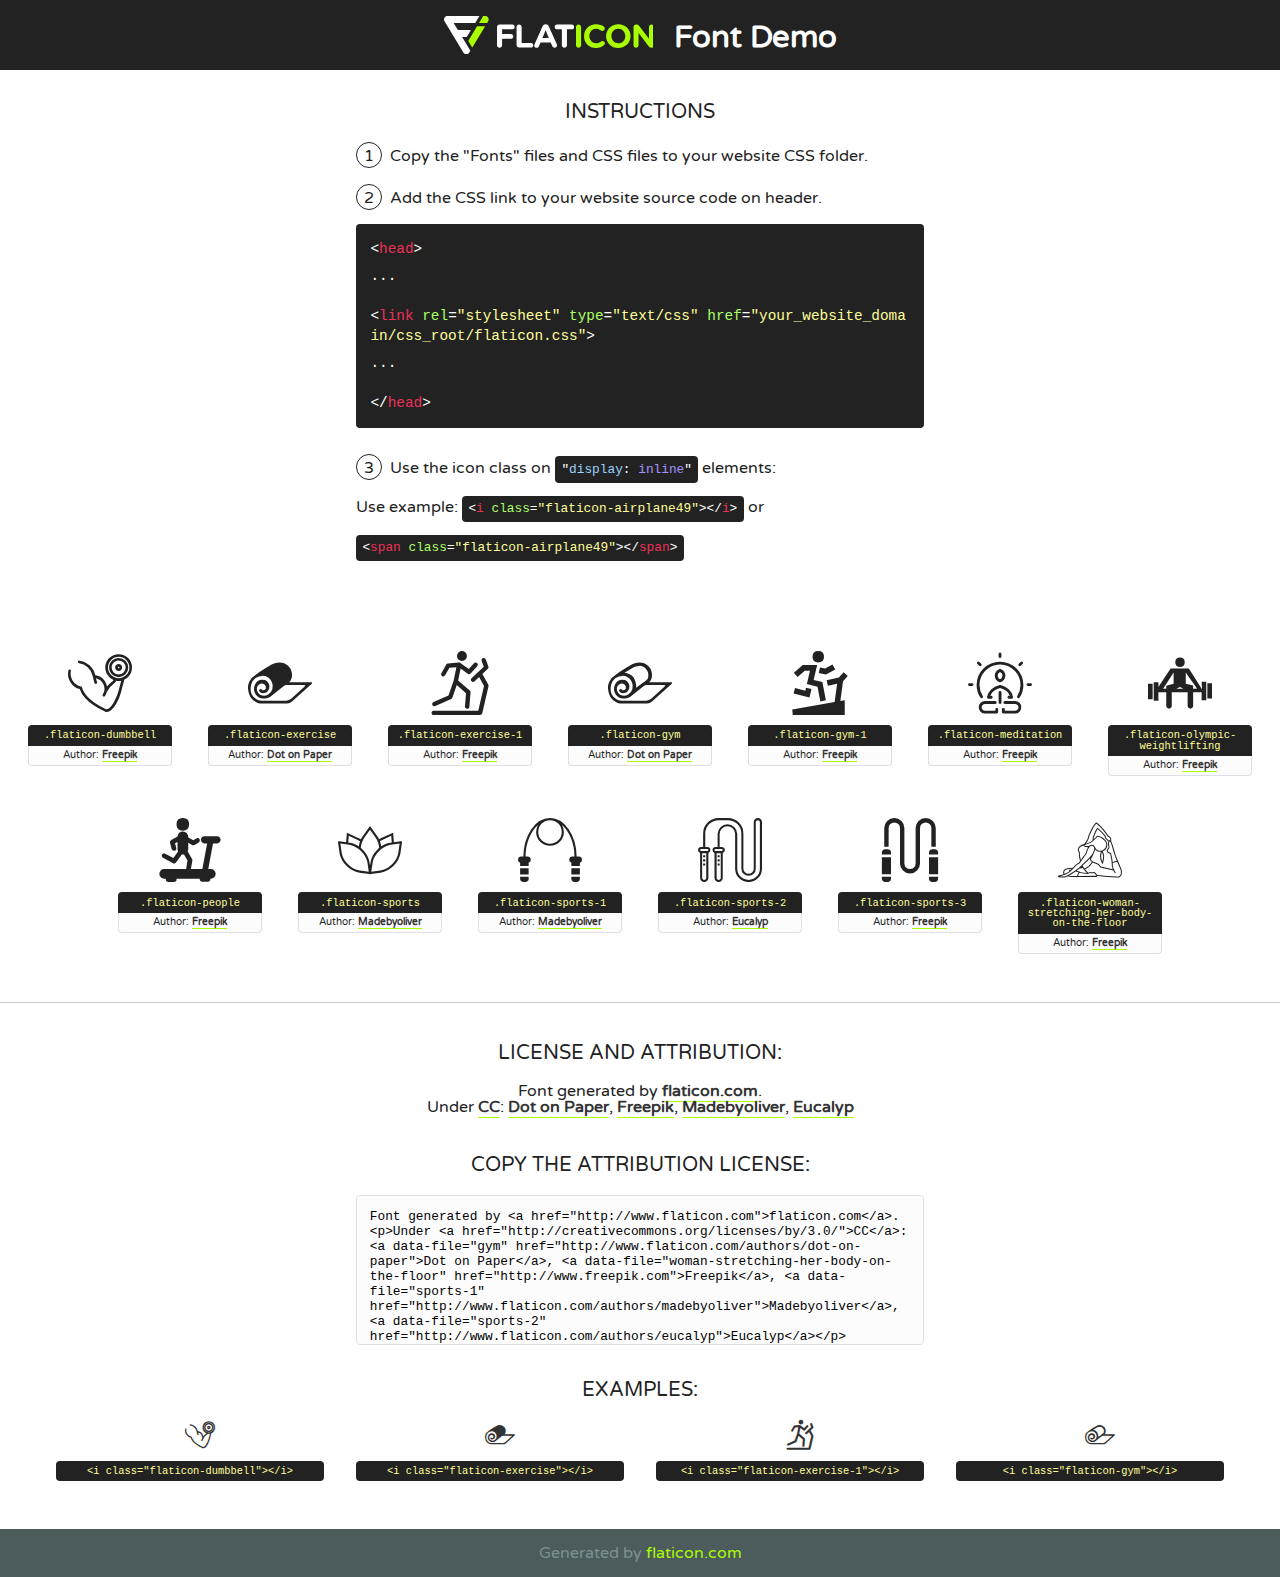
<file: fonts/flaticon.html>
<!DOCTYPE html>
<!--
  Flaticon icon font: Flaticon
  Creation date: 01/02/2017 11:29
-->
<html>
<!DOCTYPE html>
<html>

<head>
    <title>Flaticon WebFont</title>
    <link href="http://fonts.googleapis.com/css?family=Varela+Round" rel="stylesheet" type="text/css" />
    <link rel="stylesheet" type="text/css" href="flaticon.css">
    <meta charset="UTF-8">
    <style>
    html, body, div, span, applet, object, iframe,
    h1, h2, h3, h4, h5, h6, p, blockquote, pre,
    a, abbr, acronym, address, big, cite, code,
    del, dfn, em, img, ins, kbd, q, s, samp,
    small, strike, strong, sub, sup, tt, var,
    b, u, i, center,
    dl, dt, dd, ol, ul, li,
    fieldset, form, label, legend,
    table, caption, tbody, tfoot, thead, tr, th, td,
    article, aside, canvas, details, embed, 
    figure, figcaption, footer, header, hgroup, 
    menu, nav, output, ruby, section, summary,
    time, mark, audio, video {
        margin: 0;
        padding: 0;
        border: 0;
        font-size: 100%;
        font: inherit;
        vertical-align: baseline;
    }
    /* HTML5 display-role reset for older browsers */
    article, aside, details, figcaption, figure, 
    footer, header, hgroup, menu, nav, section {
        display: block;
    }
    body {
        line-height: 1;
    }
    ol, ul {
        list-style: none;
    }
    blockquote, q {
        quotes: none;
    }
    blockquote:before, blockquote:after,
    q:before, q:after {
        content: '';
        content: none;
    }
    table {
        border-collapse: collapse;
        border-spacing: 0;
    }
    body {
        font-family: 'Varela Round', Helvetica, Arial, sans-serif;
        font-size: 16px;
        color: #222;
    }
    a {
        color: #333;
        border-bottom: 1px solid #a9fd00;
        font-weight: bold;
        text-decoration: none;
    }
    * {
        -moz-box-sizing: border-box;
        -webkit-box-sizing: border-box;
        box-sizing: border-box;
        margin: 0;
        padding: 0;
    }
    [class^="flaticon-"]:before, [class*=" flaticon-"]:before, [class^="flaticon-"]:after, [class*=" flaticon-"]:after {
        font-family: Flaticon;
        font-size: 30px;
        font-style: normal;
        margin-left: 20px;
        color: #333;
    }
    .wrapper {
        max-width: 600px;
        margin: auto;
        padding: 0 1em;
    }
    .title {
        font-size: 1.25em;
        text-align: center;
        margin-bottom: 1em;
        text-transform: uppercase;
    }
    header {
        text-align: center;
        background-color: #222;
        color: #fff;
        padding: 1em;
    }
    header .logo {
        width: 210px;
        height: 38px;
        display: inline-block;
        vertical-align: middle;
        margin-right: 1em;
        border: none;
    }
    header strong {
        font-size: 1.95em;
        font-weight: bold;
        vertical-align: middle;
        margin-top: 5px;
        display: inline-block;
    }
    .demo {
        margin: 2em auto;
        line-height: 1.25em;
    }
    .demo ul li {
        margin-bottom: 1em;
    }
    .demo ul li .num {
        color: #222;
        border-radius: 20px;
        display: inline-block;
        width: 26px;
        padding: 3px;
        height: 26px;
        text-align: center;
        margin-right: 0.5em;
        border: 1px solid #222;
    }
    .demo ul li code {
        background-color: #222;
        border-radius: 4px;
        padding: 0.25em 0.5em;
        display: inline-block;
        color: #fff;
        font-family: Consolas,Monaco,Lucida Console,Liberation Mono,DejaVu Sans Mono,Bitstream Vera Sans Mono,Courier New, monospace;
        font-weight: lighter;
        margin-top: 1em;
        font-size: 0.8em;
        word-break: break-all;
    }
    .demo ul li code.big {
        padding: 1em;
        font-size: 0.9em;
    }
    .demo ul li code .red {
        color: #EF3159;
    }
    .demo ul li code .green {
        color: #ACFF65;
    }
    .demo ul li code .yellow {
        color: #FFFF99;
    }
    .demo ul li code .blue {
        color: #99D3FF;
    }
    .demo ul li code .purple {
        color: #A295FF;
    }
    .demo ul li code .dots {
        margin-top: 0.5em;
        display: block;
    }
    #glyphs {
        border-bottom: 1px solid #ccc;
        padding: 2em 0;
        text-align: center;
    }
    .glyph {
        display: inline-block;
        width: 9em;
        margin: 1em;
        text-align: center;
        vertical-align: top;
        background: #FFF;
    }
    .glyph .glyph-icon {
        padding: 10px;
        display: block;
        font-family:"Flaticon";
        font-size: 64px;
        line-height: 1;
    }
    .glyph .glyph-icon:before {
        font-size: 64px;
        color: #222;
        margin-left: 0;
    }
    .class-name {
        font-size: 0.65em;
        background-color: #222;
        color: #fff;
        border-radius: 4px 4px 0 0;
        padding: 0.5em;
        color: #FFFF99;
        font-family: Consolas,Monaco,Lucida Console,Liberation Mono,DejaVu Sans Mono,Bitstream Vera Sans Mono,Courier New, monospace;
    }
    .author-name {
        font-size: 0.6em;
        background-color: #fcfcfd;
        border: 1px solid #DEDEE4;
        border-top: 0;
        border-radius: 0 0 4px 4px;
        padding: 0.5em;
    }
    .class-name:last-child {
        font-size: 10px;
        color:#888;
    }
    .class-name:last-child a {
        font-size: 10px;
        color:#555;
    }
    .class-name:last-child a:hover {
        color:#a9fd00;
    }
    .glyph > input {
        display: block;
        width: 100px;
        margin: 5px auto;
        text-align: center;
        font-size: 12px;
        cursor: text;
    }
    .glyph > input.icon-input {
        font-family:"Flaticon";
        font-size: 16px;
        margin-bottom: 10px;
    }
    .attribution .title {
        margin-top: 2em;
    }
    .attribution textarea {
        background-color: #fcfcfd;
        padding: 1em;
        border: none;
        box-shadow: none;
        border: 1px solid #DEDEE4;
        border-radius: 4px;
        resize: none;
        width: 100%;
        height: 150px;
        font-size: 0.8em;
        font-family: Consolas,Monaco,Lucida Console,Liberation Mono,DejaVu Sans Mono,Bitstream Vera Sans Mono,Courier New, monospace;
        -webkit-appearance: none;
    }
    .iconsuse {
        margin: 2em auto;
        text-align: center;
        max-width: 1200px;
    }
    .iconsuse:after {
        content: '';
        display: table;
        clear: both;
    }
    .iconsuse .image {
        float: left;
        width: 25%;
        padding: 0 1em;
    }
    .iconsuse .image p {
        margin-bottom: 1em;
    }
    .iconsuse .image span {
        display: block;
        font-size: 0.65em;
        background-color: #222;
        color: #fff;
        border-radius: 4px;
        padding: 0.5em;
        color: #FFFF99;
        margin-top: 1em;
        font-family: Consolas,Monaco,Lucida Console,Liberation Mono,DejaVu Sans Mono,Bitstream Vera Sans Mono,Courier New, monospace;
    }
    #footer {
        text-align: center;
        background-color: #4C5B5C;
        color: #7c9192;
        padding: 1em;
    }
    #footer a {
        border: none;
        color: #a9fd00;
        font-weight: normal;
    }
    @media (max-width: 960px) {
        .iconsuse .image {
            width: 50%;
        }
    }
    @media (max-width: 560px) {
        .iconsuse .image {
            width: 100%;
        }
    }
    </style>
</head>

<body class="characters-off">

    <header>
        <a href="http://www.flaticon.com" target="_blank" class="logo">
            <svg version="1.1" xmlns="http://www.w3.org/2000/svg" xmlns:xlink="http://www.w3.org/1999/xlink" xmlns:a="http://ns.adobe.com/AdobeSVGViewerExtensions/3.0/" viewBox="0 0 560.875 102.036" enable-background="new 0 0 560.875 102.036" xml:space="preserve">
                <defs>
                </defs>
                <g>
                    <g class="letters">
                        <path fill="#ffffff" d="M141.596,29.675c0-3.777,2.985-6.767,6.764-6.767h34.438c3.426,0,6.15,2.728,6.15,6.15
                        c0,3.43-2.724,6.149-6.15,6.149h-27.674v13.091h23.719c3.429,0,6.151,2.724,6.151,6.15c0,3.43-2.723,6.149-6.151,6.149h-23.719
                        v17.574c0,3.773-2.986,6.761-6.764,6.761c-3.779,0-6.764-2.989-6.764-6.761V29.675z"></path>
                        <path fill="#ffffff" d="M193.844,29.149c0-3.781,2.985-6.767,6.764-6.767c3.776,0,6.763,2.985,6.763,6.767v42.957h25.039
                        c3.426,0,6.149,2.726,6.149,6.153c0,3.425-2.723,6.15-6.149,6.15h-31.802c-3.779,0-6.764-2.986-6.764-6.768V29.149z"></path>
                        <path fill="#ffffff" d="M241.891,75.71l21.438-48.407c1.492-3.341,4.215-5.357,7.906-5.357h0.792
                        c3.686,0,6.323,2.017,7.815,5.357l21.439,48.407c0.436,0.967,0.701,1.845,0.701,2.723c0,3.602-2.809,6.501-6.414,6.501
                        c-3.161,0-5.269-1.845-6.499-4.655l-4.132-9.661h-27.059l-4.301,10.102c-1.144,2.631-3.426,4.214-6.237,4.214
                        c-3.517,0-6.24-2.81-6.24-6.325C241.1,77.64,241.451,76.677,241.891,75.71z M279.932,58.666l-8.521-20.297l-8.526,20.297H279.932
                        z"></path>
                        <path fill="#ffffff" d="M314.864,35.387H301.86c-3.429,0-6.239-2.813-6.239-6.238c0-3.429,2.811-6.24,6.239-6.24h39.533
                        c3.426,0,6.237,2.811,6.237,6.24c0,3.425-2.811,6.238-6.237,6.238h-13.001v42.785c0,3.773-2.99,6.761-6.764,6.761
                        c-3.779,0-6.764-2.989-6.764-6.761V35.387z"></path>
                        <path fill="#A9FD00" d="M352.615,29.149c0-3.781,2.985-6.767,6.767-6.767c3.774,0,6.761,2.985,6.761,6.767v49.024
                        c0,3.773-2.987,6.761-6.761,6.761c-3.781,0-6.767-2.989-6.767-6.761V29.149z"></path>
                        <path fill="#A9FD00" d="M374.132,53.836v-0.179c0-17.481,13.178-31.801,32.065-31.801c9.22,0,15.459,2.458,20.557,6.238
                        c1.402,1.054,2.637,2.985,2.637,5.357c0,3.692-2.985,6.59-6.681,6.59c-1.845,0-3.071-0.702-4.044-1.319
                        c-3.776-2.813-7.729-4.393-12.562-4.393c-10.364,0-17.831,8.611-17.831,19.154v0.173c0,10.542,7.291,19.329,17.831,19.329
                        c5.715,0,9.492-1.756,13.359-4.834c1.049-0.874,2.458-1.491,4.039-1.491c3.429,0,6.325,2.813,6.325,6.236
                        c0,2.106-1.056,3.78-2.282,4.834c-5.539,4.834-12.036,7.733-21.878,7.733C387.572,85.464,374.132,71.493,374.132,53.836z"></path>
                        <path fill="#A9FD00" d="M433.009,53.836v-0.179c0-17.481,13.79-31.801,32.766-31.801c18.981,0,32.592,14.143,32.592,31.628v0.173
                        c0,17.483-13.785,31.807-32.769,31.807C446.625,85.464,433.009,71.32,433.009,53.836z M484.224,53.836v-0.179
                        c0-10.539-7.725-19.326-18.626-19.326c-10.893,0-18.449,8.611-18.449,19.154v0.173c0,10.542,7.73,19.329,18.626,19.329
                        C476.676,72.986,484.224,64.378,484.224,53.836z"></path>
                        <path fill="#A9FD00" d="M506.233,29.321c0-3.774,2.99-6.763,6.767-6.763h1.401c3.252,0,5.183,1.583,7.029,3.953l26.093,34.265
                        V29.059c0-3.692,2.99-6.677,6.681-6.677c3.683,0,6.671,2.985,6.671,6.677v48.934c0,3.78-2.987,6.765-6.764,6.765h-0.436
                        c-3.257,0-5.188-1.581-7.034-3.953l-27.056-35.492v32.944c0,3.687-2.985,6.676-6.678,6.676c-3.683,0-6.673-2.989-6.673-6.676
                        V29.321z"></path>
                    </g>
                    <g class="insignia">
                        <path fill="#ffffff" d="M48.372,56.137h12.517l11.156-18.537H37.186L25.688,18.539h57.825L94.668,0H9.271
                        C5.925,0,2.842,1.801,1.198,4.716c-1.644,2.907-1.593,6.482,0.134,9.343l50.38,83.501c1.678,2.781,4.689,4.476,7.938,4.476
                        c3.246,0,6.257-1.695,7.935-4.476l2.898-4.804L48.372,56.137z"></path>
                        <g class="i">
                            <path fill="#A9FD00" d="M93.575,18.539h0.031v0.004l21.652,0.004l2.705-4.488c1.727-2.861,1.778-6.436,0.133-9.343
                            C116.454,1.801,113.371,0,110.026,0h-5.294L93.575,18.539z"></path>
                            <polygon fill="#A9FD00" points="88.291,27.356 64.725,66.486 75.519,84.404 109.942,27.356"></polygon>
                        </g>
                    </g>
                </g>
            </svg>
        </a>
        <strong>Font Demo</strong>
    </header>


    <section class="demo wrapper">

        <p class="title">Instructions</p>

        <ul>
            <li>
                <span class="num">1</span>Copy the "Fonts" files and CSS files to your website CSS folder.
            </li>
            <li>
                <span class="num">2</span>Add the CSS link to your website source code on header.
                <code class="big">
                    &lt;<span class="red">head</span>&gt;
                    <br/><span class="dots">...</span>
                    <br/>&lt;<span class="red">link</span> <span class="green">rel</span>=<span class="yellow">"stylesheet"</span> <span class="green">type</span>=<span class="yellow">"text/css"</span> <span class="green">href</span>=<span class="yellow">"your_website_domain/css_root/flaticon.css"</span>&gt;
                    <br/><span class="dots">...</span>
                    <br/>&lt;/<span class="red">head</span>&gt;
                </code>
            </li>

            <li>
                <p>
                    <span class="num">3</span>Use the icon class on <code>"<span class="blue">display</span>:<span class="purple"> inline</span>"</code> elements:
                    <br />
                    Use example: <code>&lt;<span class="red">i</span> <span class="green">class</span>=<span class="yellow">&quot;flaticon-airplane49&quot;</span>&gt;&lt;/<span class="red">i</span>&gt;</code> or <code>&lt;<span class="red">span</span> <span class="green">class</span>=<span class="yellow">&quot;flaticon-airplane49&quot;</span>&gt;&lt;/<span class="red">span</span>&gt;</code>
            </li>
        </ul>

    </section>




   <section id="glyphs">          
    
      
        <div class="glyph"><div class="glyph-icon flaticon-dumbbell"></div>
            <div class="class-name">.flaticon-dumbbell</div>
            <div class="author-name">Author: <a data-file="dumbbell" href="http://www.freepik.com">Freepik</a> </div> 
        </div>        
        
        <div class="glyph"><div class="glyph-icon flaticon-exercise"></div>
            <div class="class-name">.flaticon-exercise</div>
            <div class="author-name">Author: <a data-file="exercise" href="http://www.flaticon.com/authors/dot-on-paper">Dot on Paper</a> </div> 
        </div>        
        
        <div class="glyph"><div class="glyph-icon flaticon-exercise-1"></div>
            <div class="class-name">.flaticon-exercise-1</div>
            <div class="author-name">Author: <a data-file="exercise-1" href="http://www.freepik.com">Freepik</a> </div> 
        </div>        
        
        <div class="glyph"><div class="glyph-icon flaticon-gym"></div>
            <div class="class-name">.flaticon-gym</div>
            <div class="author-name">Author: <a data-file="gym" href="http://www.flaticon.com/authors/dot-on-paper">Dot on Paper</a> </div> 
        </div>        
        
        <div class="glyph"><div class="glyph-icon flaticon-gym-1"></div>
            <div class="class-name">.flaticon-gym-1</div>
            <div class="author-name">Author: <a data-file="gym-1" href="http://www.freepik.com">Freepik</a> </div> 
        </div>        
        
        <div class="glyph"><div class="glyph-icon flaticon-meditation"></div>
            <div class="class-name">.flaticon-meditation</div>
            <div class="author-name">Author: <a data-file="meditation" href="http://www.freepik.com">Freepik</a> </div> 
        </div>        
        
        <div class="glyph"><div class="glyph-icon flaticon-olympic-weightlifting"></div>
            <div class="class-name">.flaticon-olympic-weightlifting</div>
            <div class="author-name">Author: <a data-file="olympic-weightlifting" href="http://www.freepik.com">Freepik</a> </div> 
        </div>        
        
        <div class="glyph"><div class="glyph-icon flaticon-people"></div>
            <div class="class-name">.flaticon-people</div>
            <div class="author-name">Author: <a data-file="people" href="http://www.freepik.com">Freepik</a> </div> 
        </div>        
        
        <div class="glyph"><div class="glyph-icon flaticon-sports"></div>
            <div class="class-name">.flaticon-sports</div>
            <div class="author-name">Author: <a data-file="sports" href="http://www.flaticon.com/authors/madebyoliver">Madebyoliver</a> </div> 
        </div>        
        
        <div class="glyph"><div class="glyph-icon flaticon-sports-1"></div>
            <div class="class-name">.flaticon-sports-1</div>
            <div class="author-name">Author: <a data-file="sports-1" href="http://www.flaticon.com/authors/madebyoliver">Madebyoliver</a> </div> 
        </div>        
        
        <div class="glyph"><div class="glyph-icon flaticon-sports-2"></div>
            <div class="class-name">.flaticon-sports-2</div>
            <div class="author-name">Author: <a data-file="sports-2" href="http://www.flaticon.com/authors/eucalyp">Eucalyp</a> </div> 
        </div>        
        
        <div class="glyph"><div class="glyph-icon flaticon-sports-3"></div>
            <div class="class-name">.flaticon-sports-3</div>
            <div class="author-name">Author: <a data-file="sports-3" href="http://www.freepik.com">Freepik</a> </div> 
        </div>        
        
        <div class="glyph"><div class="glyph-icon flaticon-woman-stretching-her-body-on-the-floor"></div>
            <div class="class-name">.flaticon-woman-stretching-her-body-on-the-floor</div>
            <div class="author-name">Author: <a data-file="woman-stretching-her-body-on-the-floor" href="http://www.freepik.com">Freepik</a> </div> 
        </div>        
        

    </section>



    <section class="attribution wrapper"   style="text-align:center;">

      <div class="title">License and attribution:</div><div class="attrDiv">Font generated by <a href="http://www.flaticon.com">flaticon.com</a>. <div><p>Under <a href="http://creativecommons.org/licenses/by/3.0/">CC</a>: <a data-file="gym" href="http://www.flaticon.com/authors/dot-on-paper">Dot on Paper</a>, <a data-file="woman-stretching-her-body-on-the-floor" href="http://www.freepik.com">Freepik</a>, <a data-file="sports-1" href="http://www.flaticon.com/authors/madebyoliver">Madebyoliver</a>, <a data-file="sports-2" href="http://www.flaticon.com/authors/eucalyp">Eucalyp</a></p>  </div>
      </div>
      <div class="title">Copy the Attribution License:</div>

    <textarea onclick="this.focus();this.select();">Font generated by &lt;a href=&quot;http://www.flaticon.com&quot;&gt;flaticon.com&lt;/a&gt;. <p>Under <a href="http://creativecommons.org/licenses/by/3.0/">CC</a>: <a data-file="gym" href="http://www.flaticon.com/authors/dot-on-paper">Dot on Paper</a>, <a data-file="woman-stretching-her-body-on-the-floor" href="http://www.freepik.com">Freepik</a>, <a data-file="sports-1" href="http://www.flaticon.com/authors/madebyoliver">Madebyoliver</a>, <a data-file="sports-2" href="http://www.flaticon.com/authors/eucalyp">Eucalyp</a></p>  
     </textarea>

    </section>

    <section class="iconsuse">

          <div class="title">Examples:</div>            
             
            <div class="image">
                <p>
                    <i class="glyph-icon flaticon-dumbbell"></i> 
                    <span>&lt;i class=&quot;flaticon-dumbbell&quot;&gt;&lt;/i&gt;</span>
                </p>
            </div>
            
            <div class="image">
                <p>
                    <i class="glyph-icon flaticon-exercise"></i> 
                    <span>&lt;i class=&quot;flaticon-exercise&quot;&gt;&lt;/i&gt;</span>
                </p>
            </div>
            
            <div class="image">
                <p>
                    <i class="glyph-icon flaticon-exercise-1"></i> 
                    <span>&lt;i class=&quot;flaticon-exercise-1&quot;&gt;&lt;/i&gt;</span>
                </p>
            </div>
            
            <div class="image">
                <p>
                    <i class="glyph-icon flaticon-gym"></i> 
                    <span>&lt;i class=&quot;flaticon-gym&quot;&gt;&lt;/i&gt;</span>
                </p>
            </div>
                       
        </div>
                            
    </section>

<div id="footer">
    <div>Generated by <a href="http://www.flaticon.com">flaticon.com</a>
    </div>
</div>



</body>
</html>
</file>
<file: fonts/flaticon.css>
/*
  	Flaticon icon font: Flaticon
  	Creation date: 01/02/2017 11:29
  	*/

@font-face {
  font-family: "Flaticon";
  src: url("./Flaticon.eot");
  src: url("./Flaticon.eot?#iefix") format("embedded-opentype"),
       url("./Flaticon.woff") format("woff"),
       url("./Flaticon.ttf") format("truetype"),
       url("./Flaticon.svg#Flaticon") format("svg");
  font-weight: normal;
  font-style: normal;
}

@media screen and (-webkit-min-device-pixel-ratio:0) {
  @font-face {
    font-family: "Flaticon";
    src: url("./Flaticon.svg#Flaticon") format("svg");
  }
}

[class^="flaticon-"]:before, [class*=" flaticon-"]:before,
[class^="flaticon-"]:after, [class*=" flaticon-"]:after {   
  font-family: Flaticon;
        font-size: 20px;
font-style: normal;
margin-left: 20px;
}

.flaticon-dumbbell:before { content: "\f100"; }
.flaticon-exercise:before { content: "\f101"; }
.flaticon-exercise-1:before { content: "\f102"; }
.flaticon-gym:before { content: "\f103"; }
.flaticon-gym-1:before { content: "\f104"; }
.flaticon-meditation:before { content: "\f105"; }
.flaticon-olympic-weightlifting:before { content: "\f106"; }
.flaticon-people:before { content: "\f107"; }
.flaticon-sports:before { content: "\f108"; }
.flaticon-sports-1:before { content: "\f109"; }
.flaticon-sports-2:before { content: "\f10a"; }
.flaticon-sports-3:before { content: "\f10b"; }
.flaticon-woman-stretching-her-body-on-the-floor:before { content: "\f10c"; }
</file>
